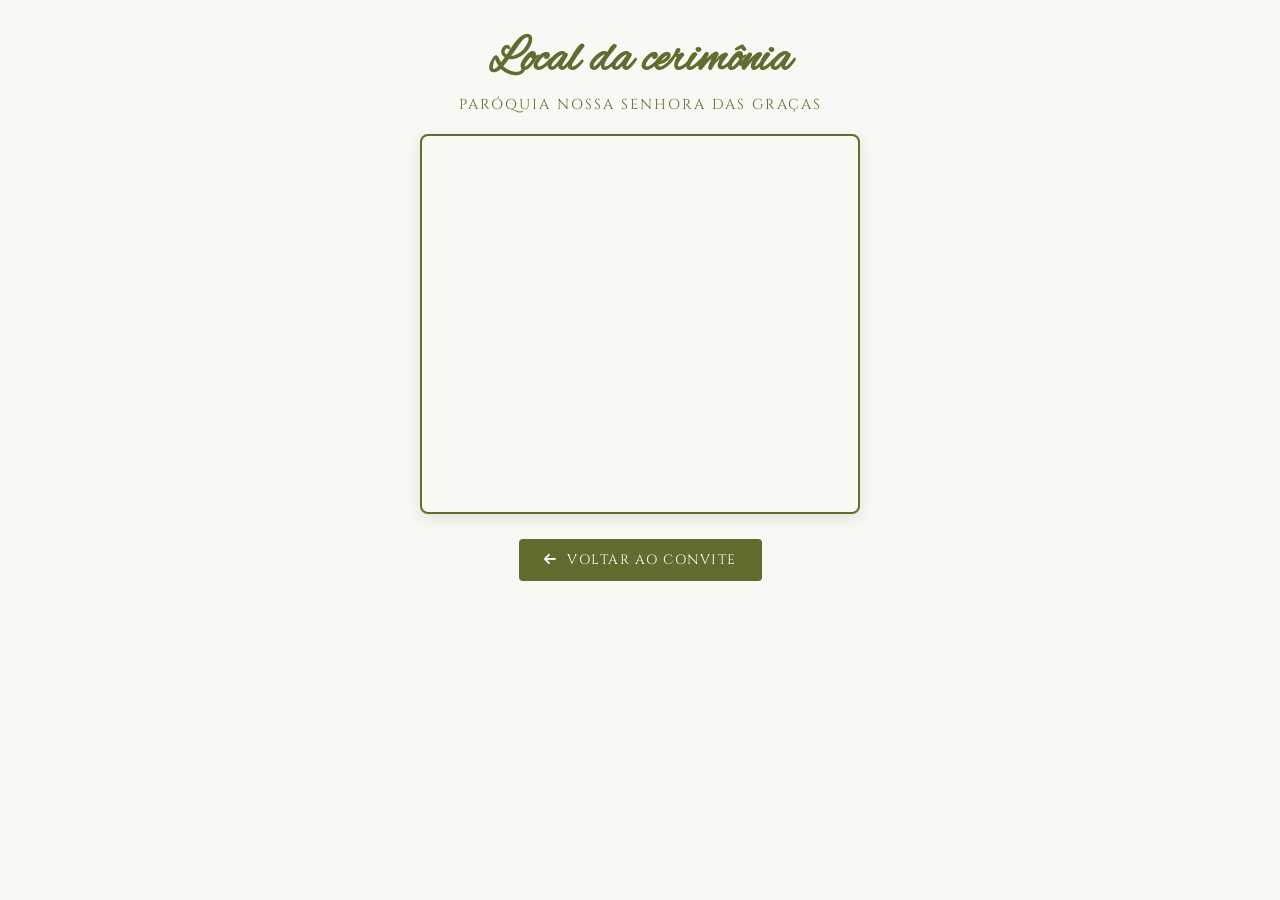
<file: local-cerimonia.html>
<!DOCTYPE html>
<html lang="pt-BR">
<head>
  <meta charset="UTF-8">
  <meta name="viewport" content="width=device-width, initial-scale=1.0">
  <title>Cerimônia</title>
  
  <!-- Google Fonts & FontAwesome -->
  <link rel="preconnect" href="https://fonts.googleapis.com">
  <link rel="preconnect" href="https://fonts.gstatic.com" crossorigin>
  <link href="https://fonts.googleapis.com/css2?family=Alex+Brush&family=Cinzel:wght@400;500;600&display=swap" rel="stylesheet">
  <link rel="stylesheet" href="https://cdnjs.cloudflare.com/ajax/libs/font-awesome/6.4.0/css/all.min.css">

  <!-- Estilos da página de localização -->
  <style>
    :root {
      --bg-color: #FAF8F5;
      --primary-color: #636B2F;
      --text-gold: #636B2F;
      --font-cursive: 'Alex Brush', cursive;
      --font-serif: 'Cinzel', serif;
    }

    * {
      box-sizing: border-box;
      margin: 0;
      padding: 0;
    }

    body {
      background-color: var(--bg-color);
      font-family: var(--font-serif);
      color: var(--text-gold);
      min-height: 100vh;
      display: flex;
      justify-content: center;
      align-items: flex-start;
    }

    .page-container {
      width: 100%;
      max-width: 480px;
      padding: 30px 20px;
      text-align: center;
      display: flex;
      flex-direction: column;
      align-items: center;
    }

    .title {
      font-family: var(--font-cursive);
      font-size: 3rem;
      color: var(--primary-color);
      margin-bottom: 5px;
    }

    .subtitle {
      font-size: 0.9rem;
      letter-spacing: 2px;
      text-transform: uppercase;
      margin-bottom: 20px;
    }

    .map-frame {
      width: 100%;
      height: 380px;
      border: 2px solid var(--primary-color);
      border-radius: 8px;
      overflow: hidden;
      box-shadow: 0 4px 15px rgba(0, 0, 0, 0.1);
      margin-bottom: 25px;
    }

    .map-frame iframe {
      width: 100%;
      height: 100%;
      border: 0;
    }

    /* Botão de Voltar ao Convite */
    .back-btn {
      display: inline-flex;
      align-items: center;
      gap: 10px;
      background-color: var(--primary-color);
      color: #FFFFFF;
      text-decoration: none;
      padding: 12px 25px;
      border-radius: 4px;
      font-size: 0.85rem;
      letter-spacing: 1.5px;
      text-transform: uppercase;
      transition: transform 0.2s ease, background-color 0.2s ease;
    }

    .back-btn:hover {
      transform: scale(1.03);
    }
  </style>
</head>
<body>

  <div class="page-container">
    <h1 class="title">Local da cerimônia</h1>
    <p class="subtitle">Paróquia Nossa Senhora das Graças</p>

    <!-- MAPA INCORPORADO DO GOOGLE MAPS (Entrar no google maps, digitar o local, compartilhar e escoher opção incorporar um mapa e copiar apenas o link) -->
    <div class="map-frame">
      <iframe 
        src="https://www.google.com/maps/embed?pb=!1m18!1m12!1m3!1d3775.335977351541!2d-48.27852947479962!3d-18.872170532290934!2m3!1f0!2f0!3f0!3m2!1i1024!2i768!4f13.1!3m3!1m2!1s0x94a4467c843d69b3%3A0x5c7a191a472c8c11!2sPar%C3%B3quia%20Nossa%20Senhora%20da%20Medalha%20Milagrosa!5e0!3m2!1spt-BR!2sbr!4v1793366445042!5m2!1spt-BR!2sbr" width="600" height="450" style="border:0;" allowfullscreen="" loading="lazy" referrerpolicy="strict-origin-when-cross-origin" 
        loading="lazy" 
        referrerpolicy="no-referrer-when-downgrade">
      </iframe>
    </div>

    <!-- BOTÃO PARA VOLTAR -->
    <a href="./index.html" class="back-btn">
      <i class="fas fa-arrow-left"></i>
      Voltar ao Convite
    </a>
  </div>

</body>
</html>
</file>
